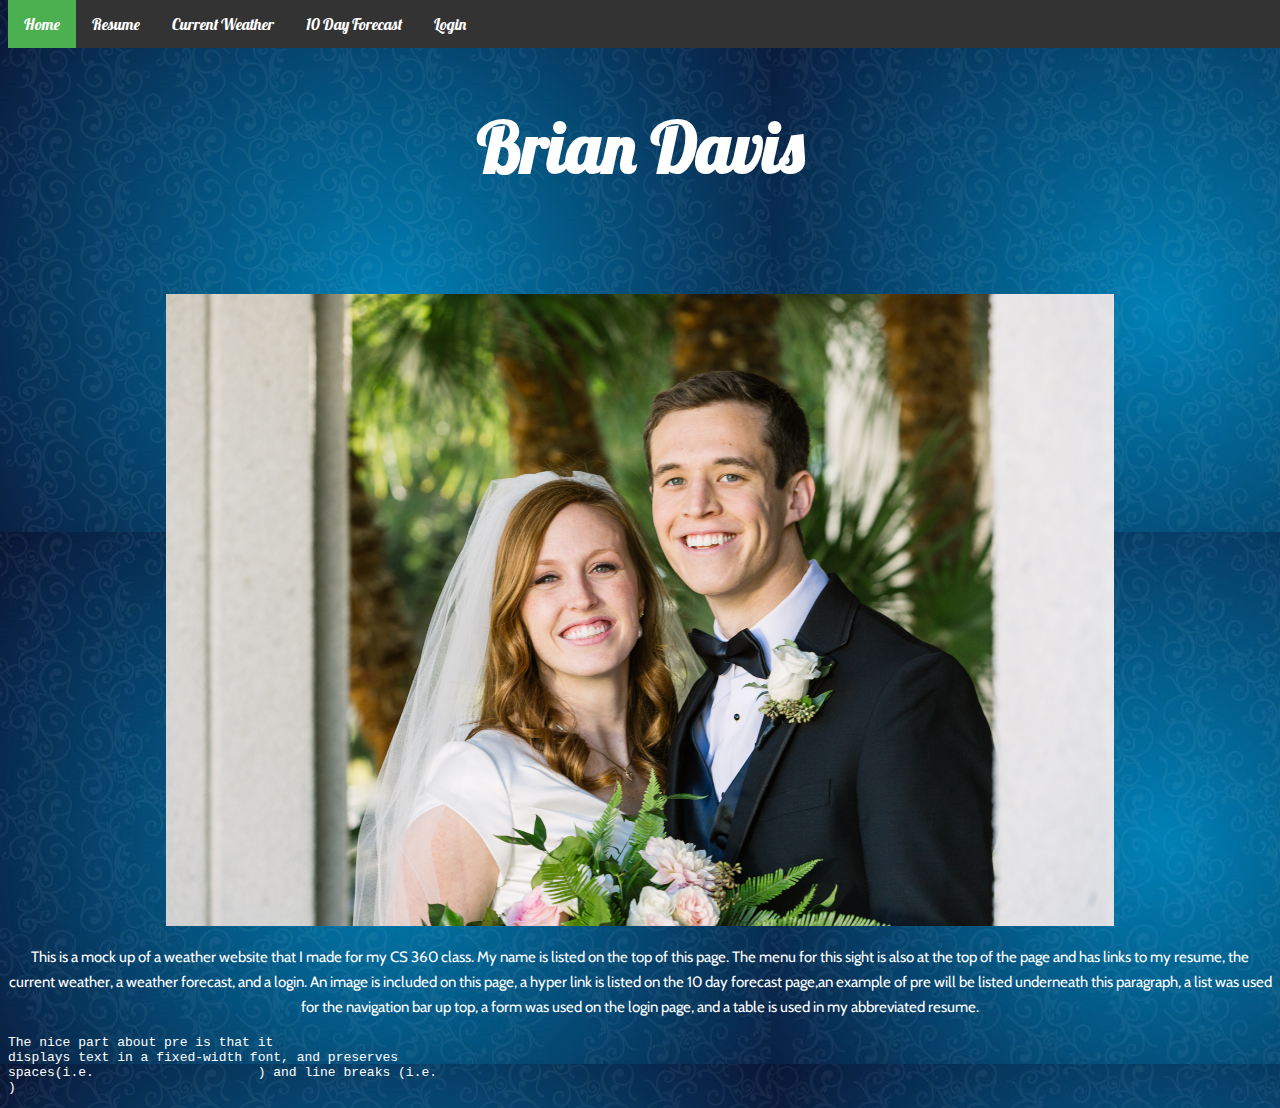
<file: index.html>
<!DOCTYPE html>
<html>
	<head>
		<title>LAB0</title>
		<link href='http://fonts.googleapis.com/css?family=Lobster' rel='stylesheet' type='text/css'>
		<link href='http://fonts.googleapis.com/css?family=Cabin' rel='stylesheet' type='text/css'>
		<link href="StyleSheet.css" rel="stylesheet" type="text/css">
	</head>
	<body>
		<div>
			<ul>
				<li><a class="active" href="index.html">Home</a></li>
				<li><a href="resume.html">Resume</a></li>
				<li><a href="current_weather.html">Current Weather</a></li>
				<li><a href="10dayweather.html">10 Day Forecast</a></li>
				<li><a href="login.html">Login</a></li>
			</ul>
			<h1>Brian Davis</h1>
			<img src="_B7A5543.jpg" alt="Me picture" width="75%" height="75%">	
			<p>This is a mock up of a weather website that I made for my CS 360 class. My name is listed on the top of this page. The menu for this sight is also at the top of the page and has links to my resume, the current weather, a weather forecast, and a login. An image is included on this page, a hyper link is listed on the 10 day forecast page,an example of pre will be listed underneath this paragraph, a list was used for the navigation bar up top, a form was used on the login page, and a table is used in my abbreviated resume.  </p>
<pre align="left"; text-align:"left"; >
The nice part about pre is that it
displays text in a fixed-width font, and preserves
spaces(i.e.			) and line breaks (i.e.
)
</pre>	

	</body>
</html>
</file>
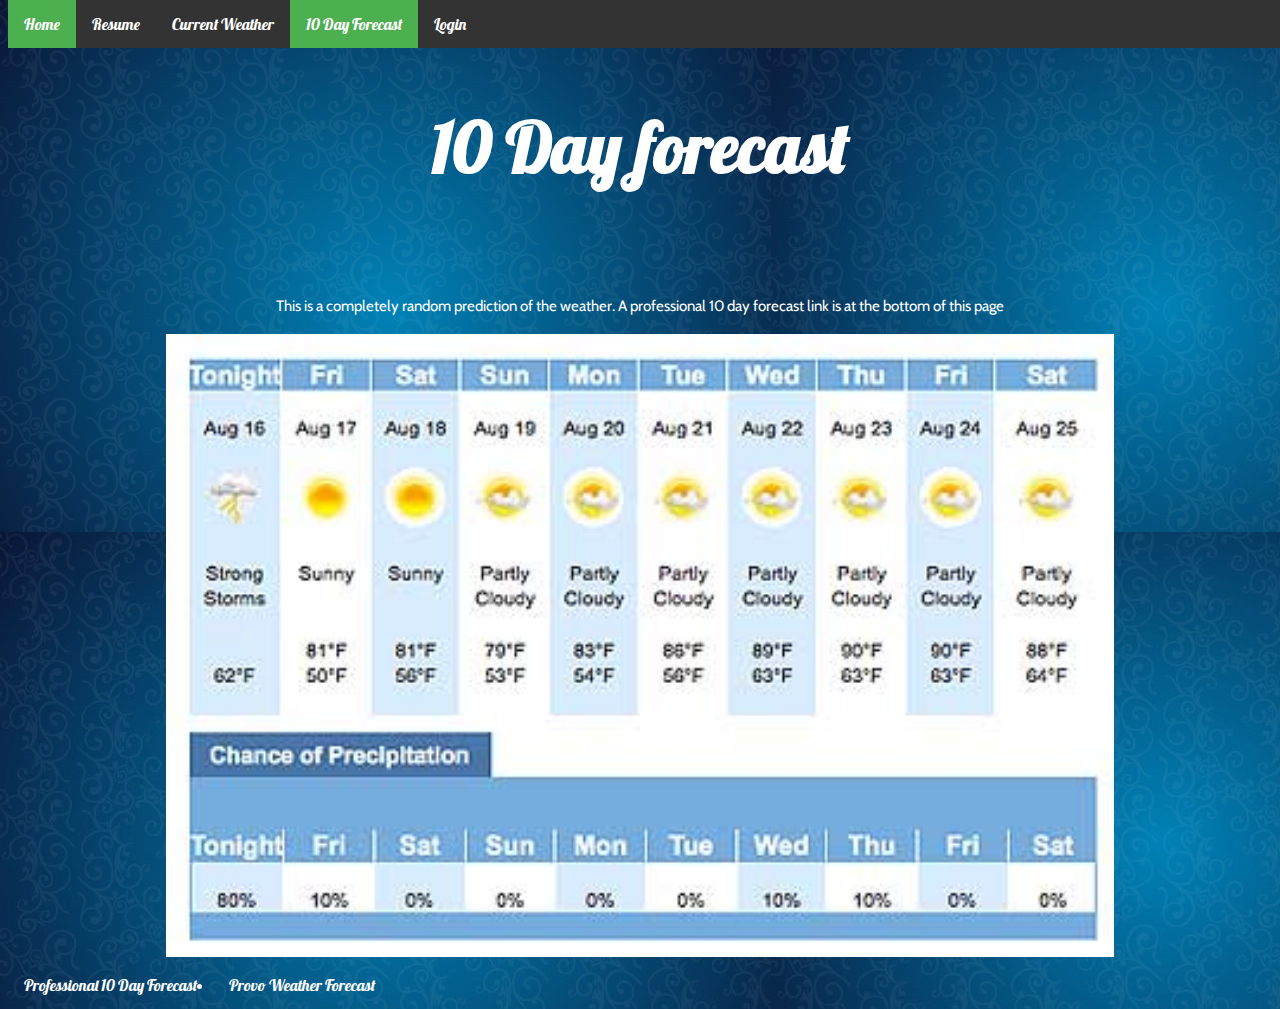
<file: 10dayweather.html>
<!DOCTYPE html>
<html>
        <head>
                <title>LAB0</title>
                <link href='http://fonts.googleapis.com/css?family=Lobster' rel='stylesheet' type='text/css'>
                <link href='http://fonts.googleapis.com/css?family=Cabin' rel='stylesheet' type='text/css'>
                <link href="StyleSheet.css" rel="stylesheet" type="text/css">
        </head>
        <body>
                <div>
                        <ul>
                                <li><a class="active" href="index.html">Home</a></li>
                                <li><a href="resume.html">Resume</a></li>
                                <li><a href="current_weather.html">Current Weather</a></li>
                                <li><a class="active" href="10dayweather.html">10 Day Forecast</a></li>
				<li><a href="login.html">Login</a></li>
                        </ul>
                        <h1>10 Day forecast</h1>
			<p>This is a completely random prediction of the weather. A professional 10 day forecast link is at the bottom of this page</p>
			<img src="weather.jpg" alt="weather" width="75%" height="75%">
		</div>
		<div>
				<li><a href="http://www.weather.com/weather/tenday/l/Provo+UT+84601:4:US">Professional 10 Day Forecast</a></li>
				<li><a href="http://www.accuweather.com/en/us/provo-ut/84606/weather-forecast/331215">Provo Weather Forecast</a></li>
		 </div>  
        </body>
</html>
</file>
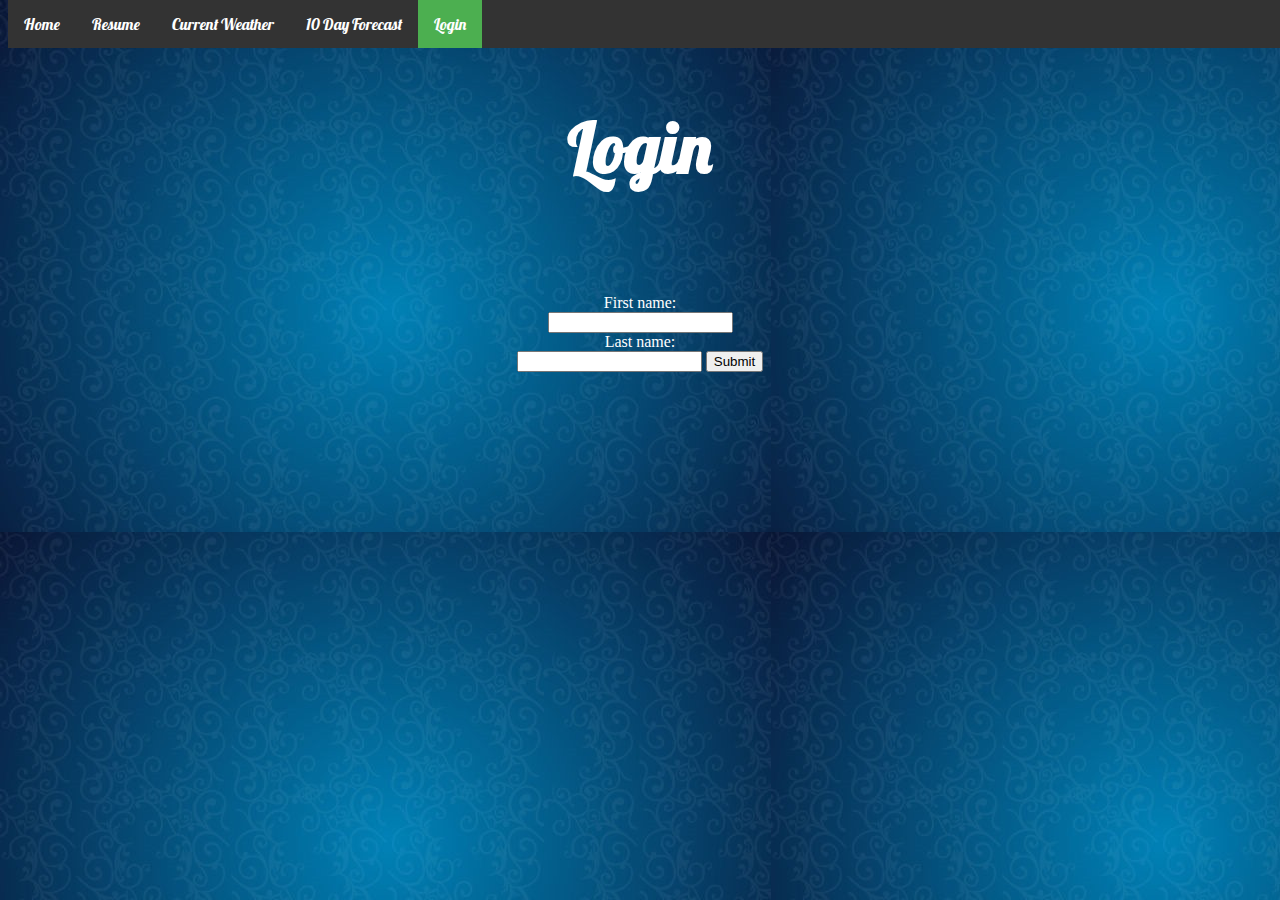
<file: login.html>
<!DOCTYPE html>
<html>
        <head>
                <title>LAB0</title>
                <link href='http://fonts.googleapis.com/css?family=Lobster' rel='stylesheet' type='text/css'>
                <link href='http://fonts.googleapis.com/css?family=Cabin' rel='stylesheet' type='text/css'>
                <link href="StyleSheet.css" rel="stylesheet" type="text/css">
        </head>
        <body>
                <div>
                        <ul>
                                <li><a href="index.html">Home</a></li>
                                <li><a href="resume.html">Resume</a></li>
                                <li><a href="current_weather.html">Current Weather</a></li>                                
				<li><a href="10dayweather.html">10 Day Forecast</a></li>                        
                                <li><a class="active" href="login.html">Login</a></li>
                        </ul>
			<h1> Login</h1>
			<form>
				First name:<br>
				<input type="text" name="firstname"><br>
				Last name:<br>
				<input type="text" name="lastname">
				<input type="submit" value="Submit">
			</form>
                </div>  
        </body>
</html>
</file>
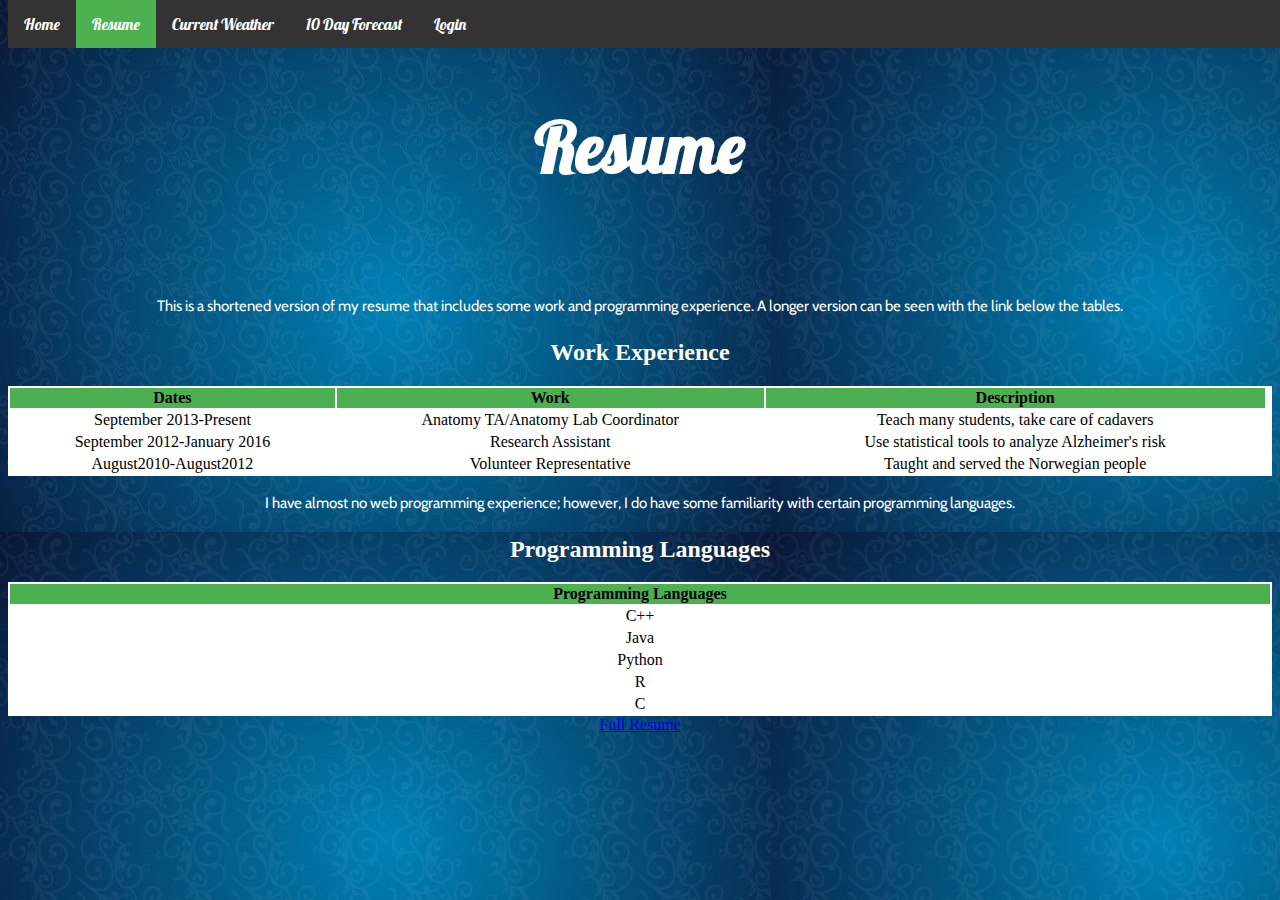
<file: resume.html>
<!DOCTYPE html>
<html>
        <head>
                <title>Lab0Resume</title>
                <link href='http://fonts.googleapis.com/css?family=Lobster' rel='stylesheet' type='text/css'>
                <link href='http://fonts.googleapis.com/css?family=Cabin' rel='stylesheet' type='text/css'>
                <link href="StyleSheet.css" rel="stylesheet" type="text/css">
        </head>
        <body>
                <div>
                        <ul>
                                <li><a href="index.html">Home</a></li>
                                <li><a class="active"  href="resume.html">Resume</a></li>
                                <li><a href="current_weather.html">Current Weather</a></li>                               
				 <li><a href="10dayweather.html">10 Day Forecast</a></li>                        
                                <li><a href="login.html">Login</a></li>
                        </ul>
                        <h1>Resume</h1>
                        <p>This is a shortened version of my resume that includes some work and programming experience. A longer version can be seen with the link below the tables.</p>
			<h2>Work Experience</h2>			
			<table>
                                <thead>
                                        <tr>
                                                <th>Dates</th>
                                                <th>Work</th>
						<th>Description</th>
                                        </tr>
                                </thead>
                                <tbody>
					<tr>
						<td> September 2013-Present</td>
						<td>Anatomy TA/Anatomy Lab Coordinator</td>
						<td>Teach many students, take care of cadavers</td>
                              		</tr>
					<tr>
						<td>September 2012-January 2016</td>
						<td>Research Assistant</td>
						<td>Use statistical tools to analyze Alzheimer's risk<td>
					</tr>
					<tr>
						<td>August2010-August2012</td>
						<td>Volunteer Representative</td>
						<td>Taught and served the Norwegian people </td>
					</tr>
				 </tbody>
                        </table>
			<p> I have almost no web programming experience; however, I do have some familiarity with certain programming languages.
			<h2> Programming Languages </h2>
			<table>
				<thead>
					<tr>
						<th>Programming Languages</th>
					</tr>
				</thead>
				<tbody>
					<tr>
						<td>C++  </td>
					</tr>
					<tr>
						<td>Java  </td>
					</tr>
					<tr>
						<td>Python  </td>
					</tr>
					<tr>
						<td>R  </td>
					</tr>
					<tr>	
						<td>C  </td>
					</tr>
				</tbody>
			</table>	
			<a href="resume.docx">Full Resume<a/>
                </div>
        </body>
</html>
</file>
<file: StyleSheet.css>
html {
	margin:0;
	padding: 0;
	}

body {
	background-image:url("bluepattern.jpg");
	color: white;
	text-align: center;
	}

pre {
	align:left;
}

p{
	font-family: 'Cabin', Helvetica, Arial, sans-serif;
	font-size: 15px;
	line-height: 25px;
	color: white;
	text-align: center;
	}

h1 {
	font-family: 'Lobster', Georgia, Times, serif;
	font-size: 70px;
	Line-height: 200px;
	color: white;
	text-align:center;
	}

ul {
	position: fixed;
	top: 0;
	width:100%;
	list-style-type: none;
	margin: 0;
	padding: 0;
	overflow: hidden;
	background-color: #333;	
}

li {
	float: left;	
}

li a {
	display: block;	
	color: white;
	text-align: center;
	font-family: 'Lobster', Georgia, Times, serif;
	font-size: 16px;
	padding: 14px 16px;
	text-decoration:none;
}

.active {
	background-color: #4CAF50;`
}

li a:hover {
	background-color: #111;
}

table {
	background-color: white;
	border 1px solid black;
	width: 100%;
}

th{
	background-color:#4CAf50;
	color: black;
	text-align: middle;
}

td{
	text-align: middle;
	background-color: white;
	color:black;
}

tr:nth-child(even) {background-color: #f2f2f2;}

.myNewStyle {
	font-family: Verdana, Arial, Helvetica, sans-serif;
	font-weight: bold;
	color: blue;
	text-align:center;
}

@media only screen and (max-width:320px) {
	body {font-size: 2em; }

}
</file>
